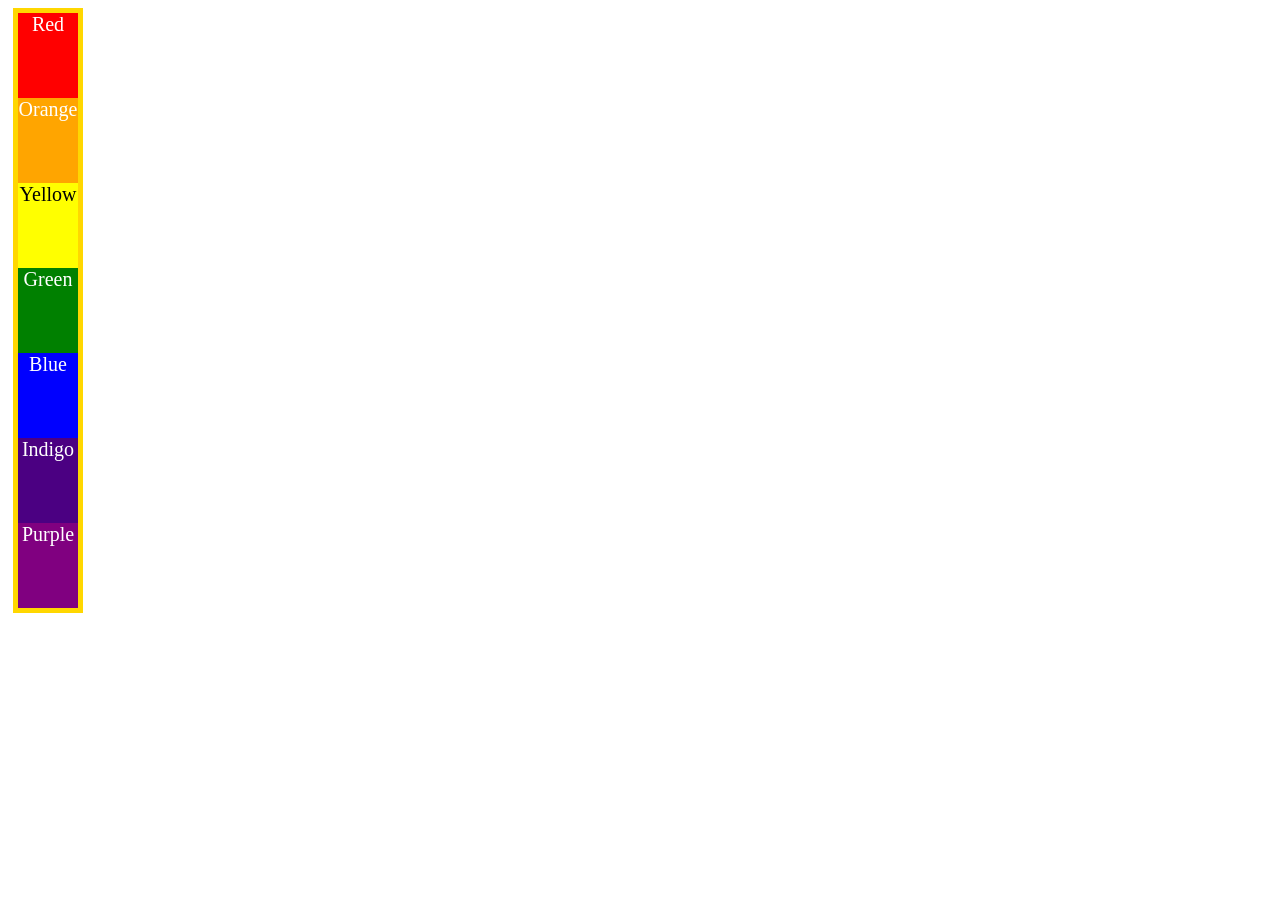
<file: flex direction/index.html>
<!DOCTYPE html>
<html lang="en">
<head>
    <meta charset="UTF-8">
    <meta name="viewport" content="width=device-width, initial-scale=1.0">
    <title>Flex direction</title>
    <style>
        .container {
            color: white;
            flex-direction: column;
            display: flex;
            font-size: 10px;
            text-align: center;
            margin: 5px;
            border: 5px solid gold;
            width: 60px;
            height: 595px;
        }
        .red{
            color: white;
            background-color: red;
            height: 200px;
            width: 100%;
            font-size: 20px;
        }
        .orange{
            color: white;
            background-color: orange;
            height: 200px;
            width: 100%;
            font-size: 20px;
        }
        .yellow{
            color: black;
            background-color: yellow;
            height: 200px;
            width: 100%;
            font-size: 20px;
        }
        .green{
            color: white;
            background-color: green;
            height: 200px;
            width: 100%;
            font-size: 20px;
        }
        .blue{
            color: white;
            background-color: blue;
            height: 200px;
            width: 100%;
            font-size: 20px;
        }
        .indigo{
            color: white;
            background-color: indigo;
            height: 200px;
            width: 100%;
            font-size: 20px;    
        }
        .purple{
            color: white;
            background-color: purple;
            height: 200px;
            width: 100%;
            font-size: 20px;
        }
    </style>
</head>
<body>
    <div class="container">
        <div class="red">Red</div>
        <div class="orange">Orange</div>
        <div class="yellow">Yellow</div>
        <div class="green">Green</div>
        <div class="blue">Blue</div>
        <div class="indigo">Indigo</div>
        <div class="purple">Purple</div>
    </div>
</body>
</html>
</file>
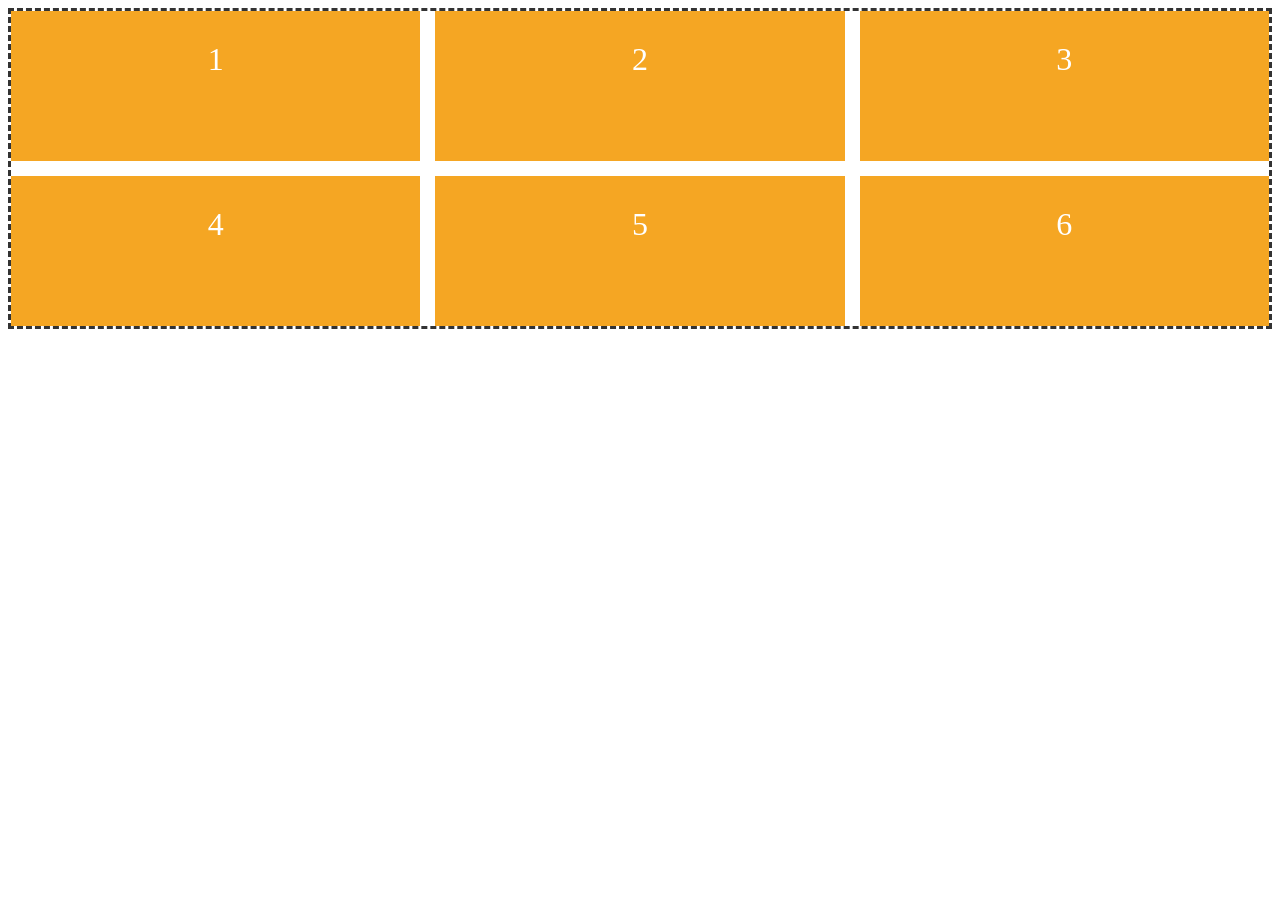
<file: grid-CSS/index.html>
<!DOCTYPE html>
<html lang="en">
<head>
    <meta charset="UTF-8">
    <meta name="viewport" content="width=device-width, initial-scale=1.0">
    <title>Grid-CSS</title>
    <link rel="stylesheet" href="style.css">
</head>
<body>
    <div class="galeria">
        <div class="foto">1</div>
        <div class="foto">2</div>
        <div class="foto">3</div>
        <div class="foto">4</div>
        <div class="foto">5</div>
        <div class="foto">6</div>
    </div>
</body>
</html>
</file>
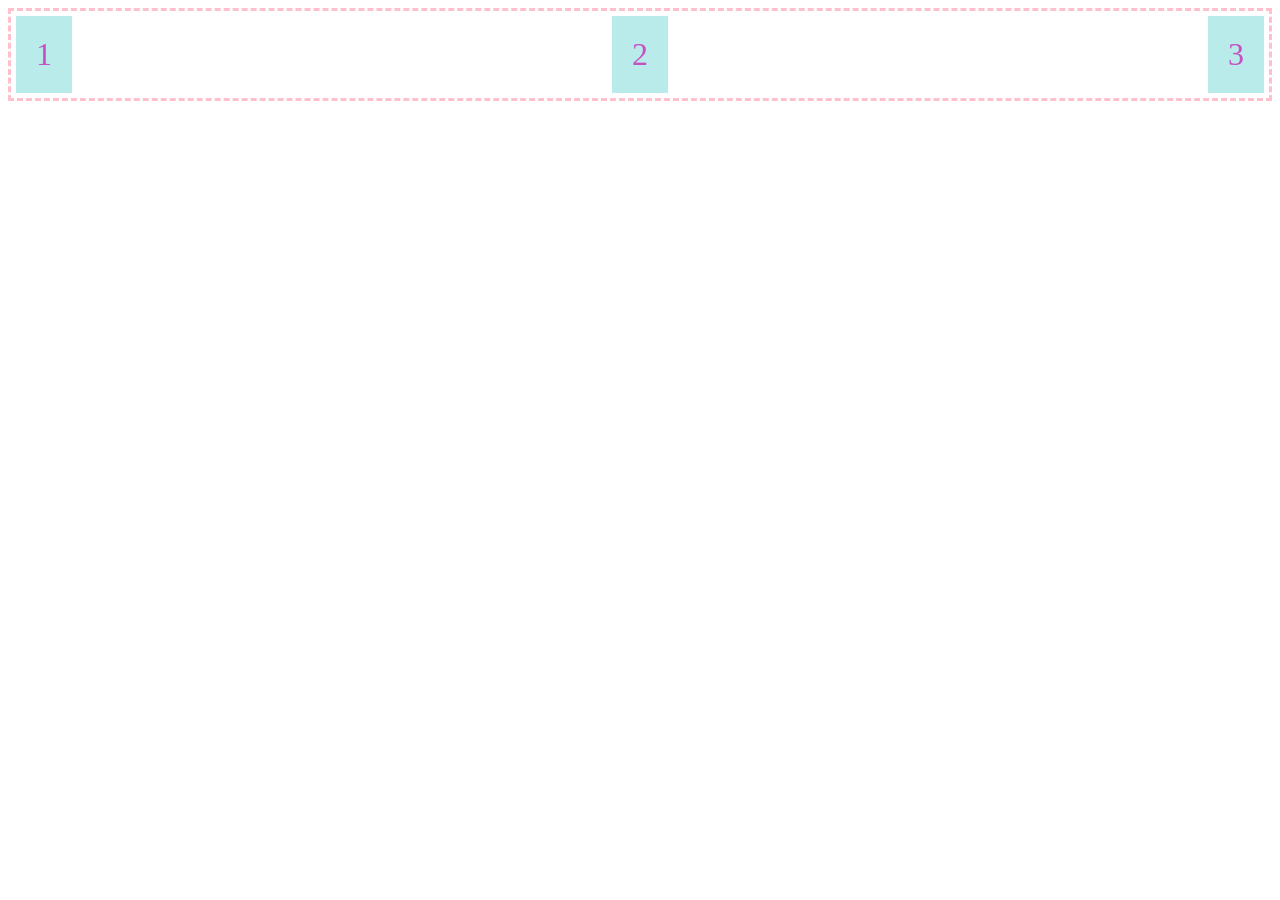
<file: revisao-flexbox/index.html>
<!DOCTYPE html>
<html lang="en">
<head>
    <meta charset="UTF-8">
    <meta name="viewport" content="width=device-width, initial-scale=1.0">
    <title>Revisão-flexbox</title>
    <link rel="stylesheet" href="style.css">
</head>
<body>
    <div class="container">
        <div class="caixa">1</div>
        <div class="caixa">2</div>
        <div class="caixa">3</div>
    </div>
</body>
</html>
</file>
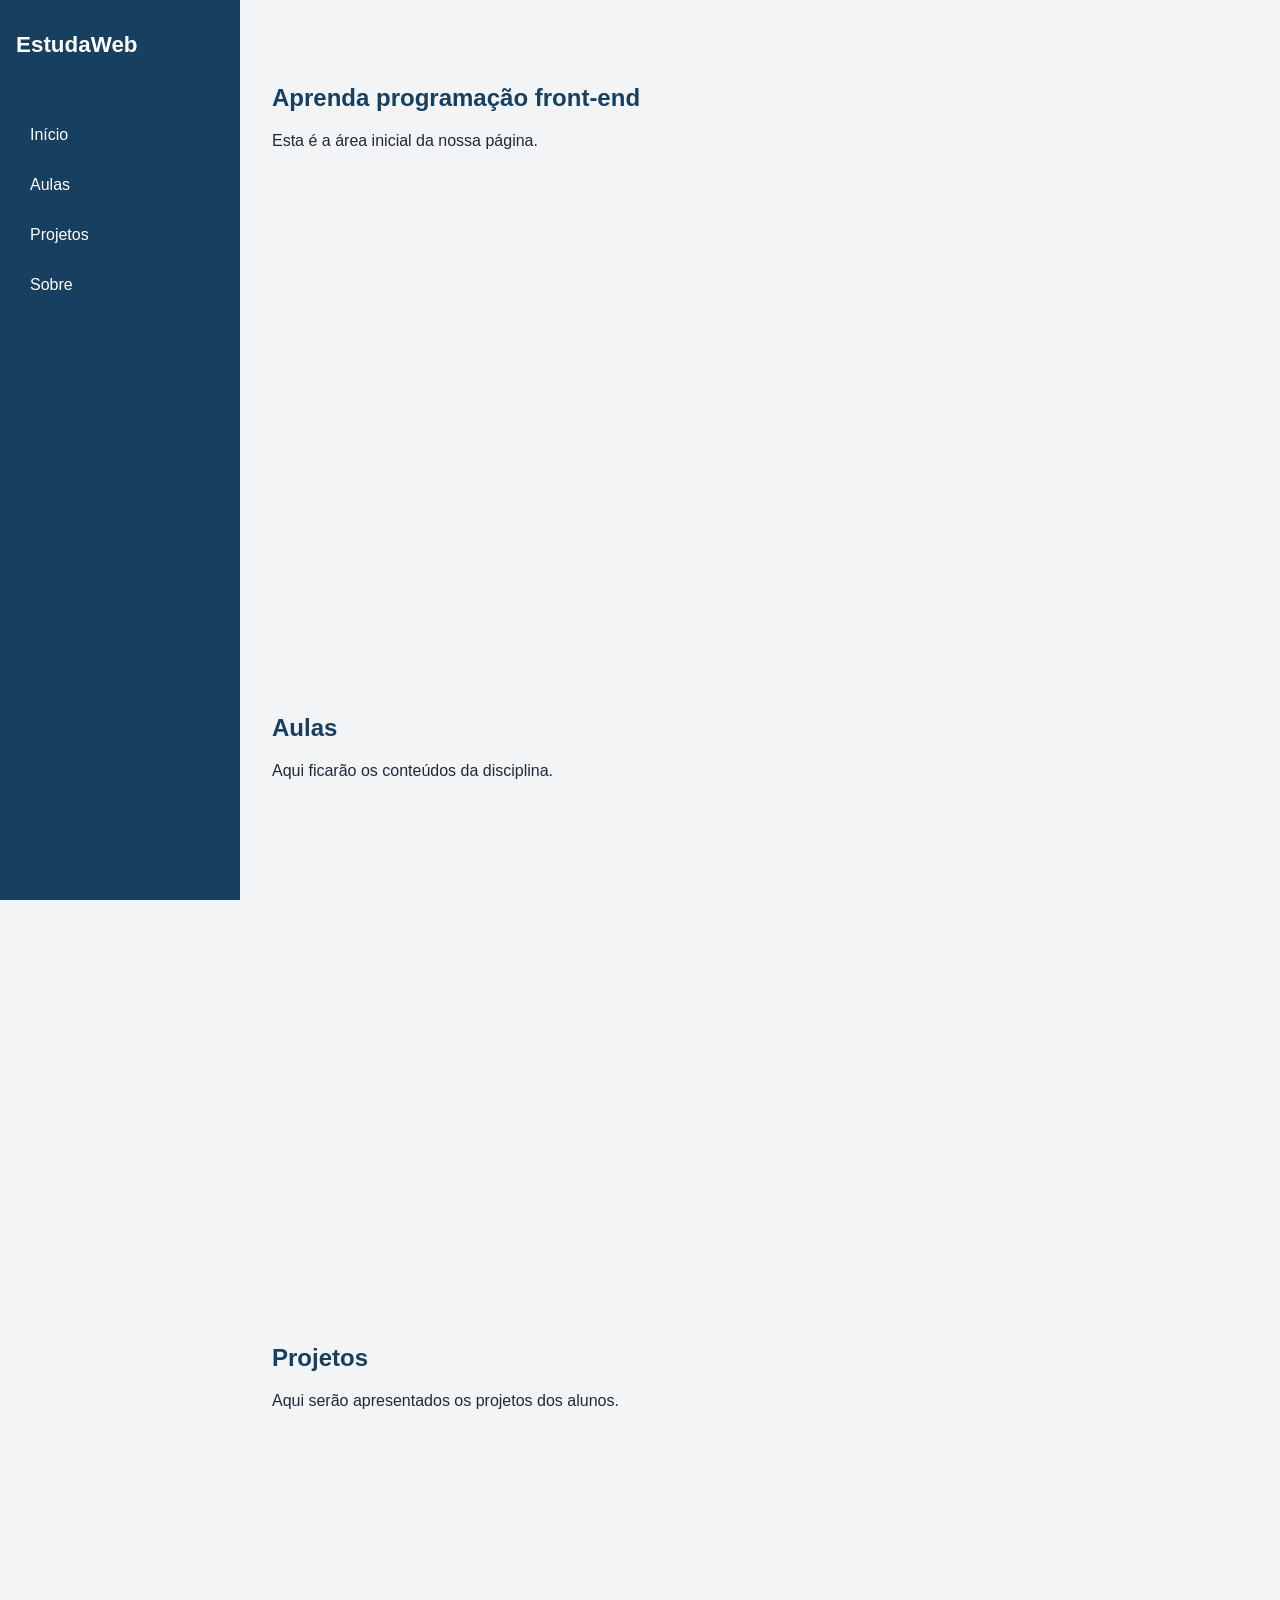
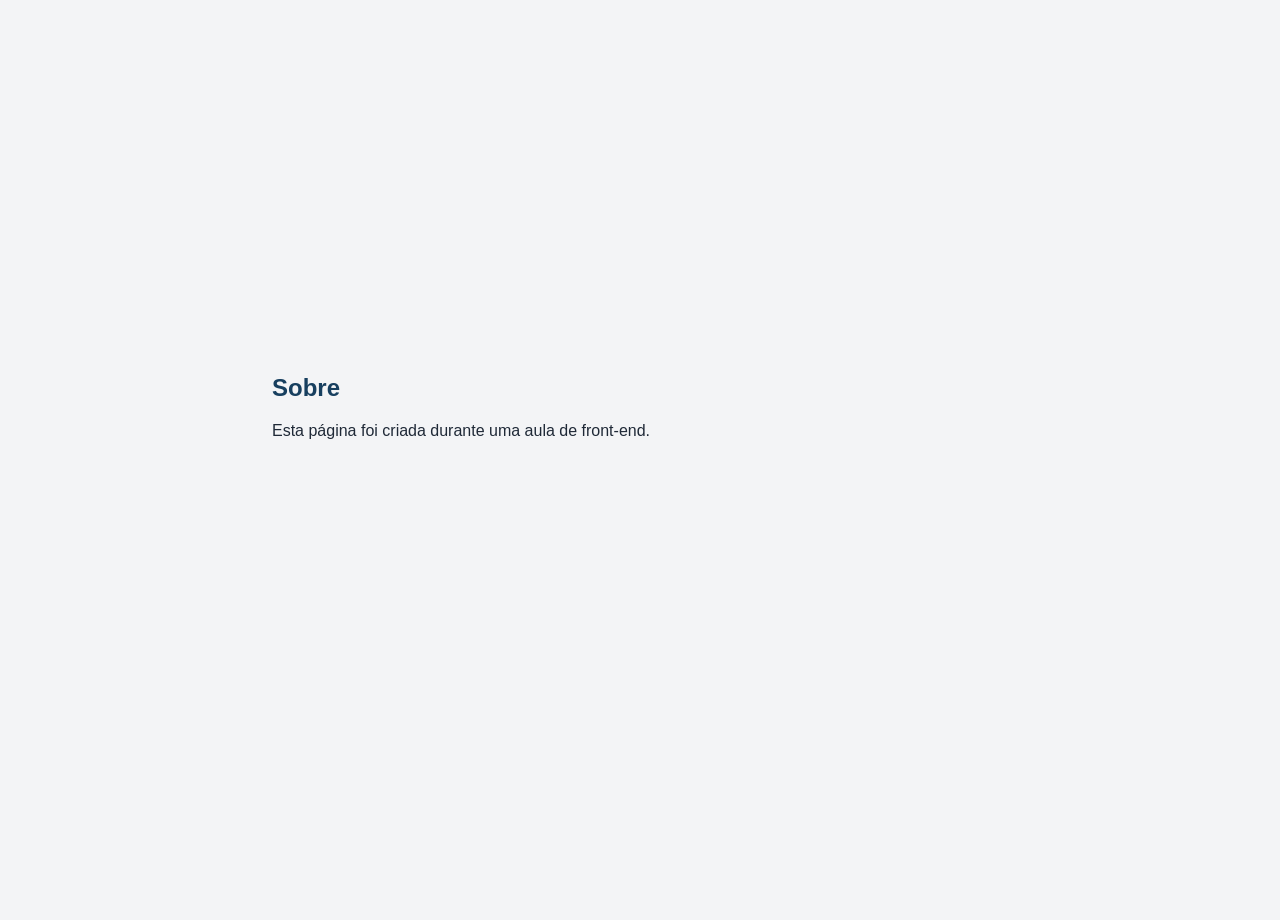
<file: projeto_menu/menu-lateral.html>
<!doctype html>
<html lang="pt-PT">
  <head>
    <meta charset="UTF-8" />
    <meta name="viewport" content="width=device-width, initial-scale=1.0" />
    <title>Menu de navegação</title>
    <link rel="stylesheet" href="style.css" />
    <style>
      * {
    box-sizing: border-box;
}
html{
    scroll-behavior: smooth;
}
body {
    margin: 0;
    font-family: Arial, sans-serif;
    color: #1f2937;
    background-color: #f3f4f6;
}
.cabecalho {
    position: fixed;
    top: 0;
    left: 0;
    width: 240px;
    height: 100vh;
    padding: 32px 16px;
    background-color: #173f5f;
    color: white;}
    .logo{
        display: inline-block;
        margin-bottom: 24px;
        color: white;
    /* "Reutilizar código não significa nunca alterar nada. A estrutura continua a mesma, mas 
    podemos ajustar o espaçamento e o tamanho da área clicável para que o
    menu lateral fique confortável de usar." */
    font-size: 1.4rem;
    font-weight: bold;
    text-decoration: none;
}
.navegacao ul {
display: flex;
flex-direction: column;
gap: 8px;
margin: 32px 0 0;
padding: 0;
list-style: none;
}
.navegacao a {
    display: block;
    padding: 12px 14px;
    border-radius: 6px;
    color: white;
    text-decoration: none;
    transition: background-color 0.2s ease;
}
.navegacao a:hover {
    background-color: #2f80a8;
}
main{
    margin-left: 240px;
}
.secao {
    min-height: 70vh;
    padding: 64px 32px;

}
.secao h1, 
.secao h2 {
    color: #173f5f;
}
    </style>
  </head>
  <body>
    <header class="cabecalho">
      <a class="logo" href="#inicio">EstudaWeb</a>
      <nav class="navegacao" aria-label="Navegação principal">
        <ul>
          <li><a href="#inicio">Início</a></li>
          <li><a href="#aulas">Aulas</a></li>
          <li><a href="#projetos">Projetos</a></li>
          <li><a href="#sobre">Sobre</a></li>
        </ul>
      </nav>
    </header>
    <main>
      <section id="inicio" class="secao">
        <h1>Aprenda programação front-end</h1>
        <p>Esta é a área inicial da nossa página.</p>
      </section>
      <section id="aulas" class="secao">
        <h2>Aulas</h2>
        <p>Aqui ficarão os conteúdos da disciplina.</p>
      </section>
      <section id="projetos" class="secao">
        <h2>Projetos</h2>
        <p>Aqui serão apresentados os projetos dos alunos.</p>
      </section>
      <section id="sobre" class="secao">
        <h2>Sobre</h2>
        <p>Esta página foi criada durante uma aula de front-end.</p>
      </section>
    </main>
  </body>
</html>
</file>
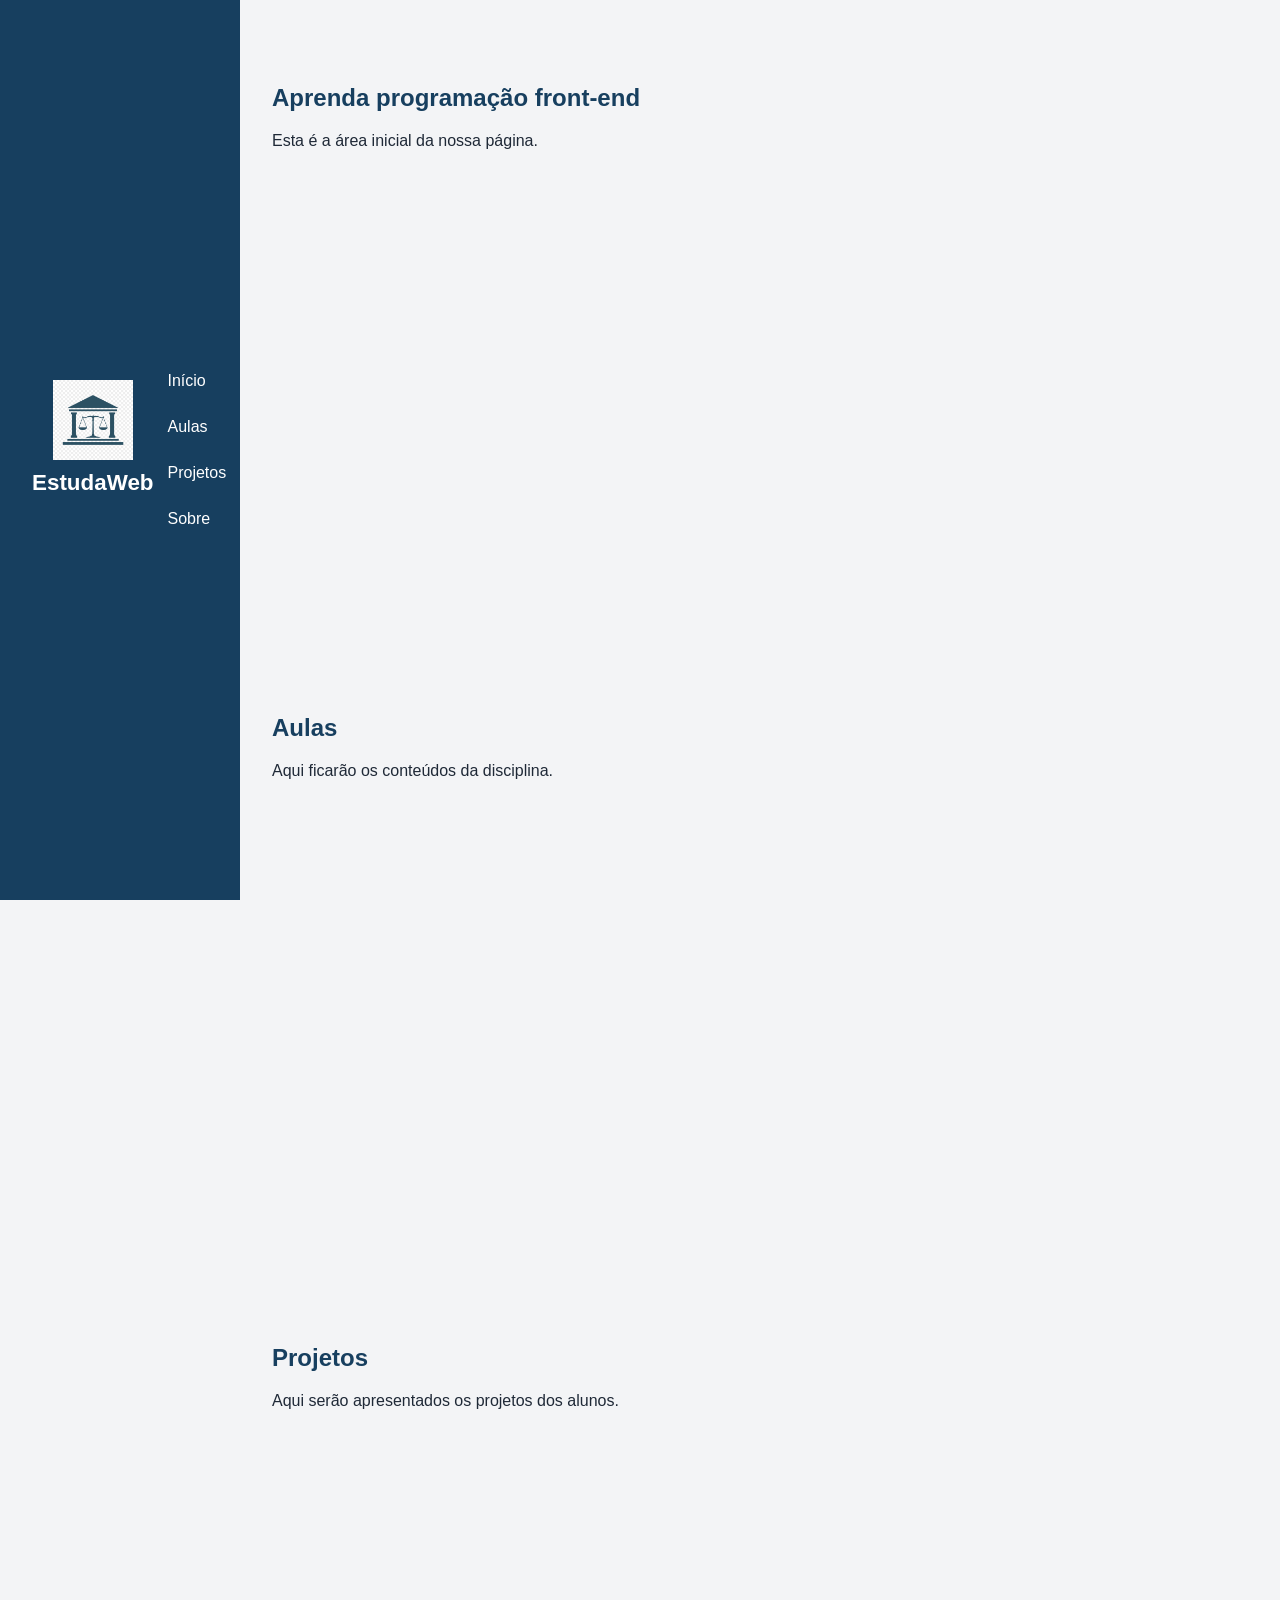
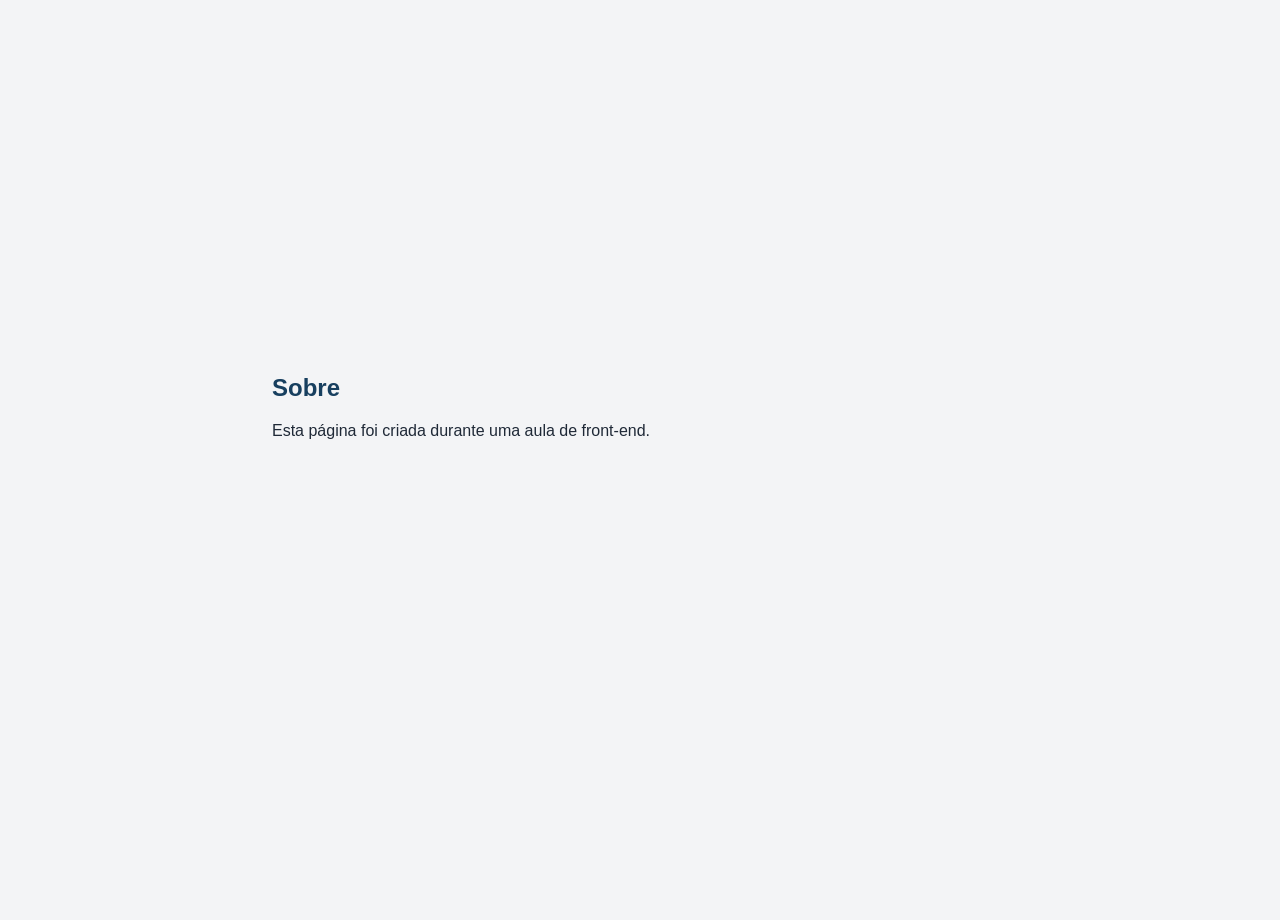
<file: projeto_menu/menu-superior.html>
<!doctype html>
<html lang="pt-PT">
  <head>
    <meta charset="UTF-8" />
    <meta name="viewport" content="width=device-width, initial-scale=1.0" />
    <title>Menu de navegação</title>
    <link rel="stylesheet" href="style.css" />
    <style>
      * {
    box-sizing: border-box;
}
/* "O teto do link é pequeno, mas a área clicável pode ser maior. Issoo é importante 
porque a pessoa não precisa acertar exatamente as letras. O padding cria
essa área de conforto."*/
html {
    scroll-behavior: smooth;
}
body{
    margin: 0;
    font-family: Arial, sans-serif;
    color: #1f2937;
    background-color: #f3f4f6;
}
.cabecalho {
    display: flex;
    align-items: center;
    justify-content: space-between;
    padding: 16px 32px;
    background-color: #173f5f;
    color: white;
}
.logo {
    color: white;
    font-size: 1.4rem;
    font-weight: bold;
    text-decoration: none;
}
.imagem-logo {
    display: flex;
    flex-direction: column;
    align-items: center;
    gap: 10px;
}
.navegacao ul {
    display: flex;
    gap: 8px;
    margin: 0;
    padding: 0;
    list-style: none;
}
.navegacao a {
    display: block;
    padding: 10px 14px;
    border-radius: 6px;
    color: white;
    text-decoration: none;
    transition: background-color 0.2s ease;
} 
.navegacao a:hover {
    background-color: #2f80a8;
}
.secao{
    min-height: 70vh;
    padding: 64px 32px;
}
.secao h1,
.secao h2 {
    color: #173f5f;
}
    </style>
     
  </head>
  <body>
    <header class="cabecalho">
      <div class="imagem-logo">
        <img src="logo.png" alt="" width="80px">
        <a class="logo" href="#inicio">EstudaWeb</a>
      </div>
      <nav class="navegacao" aria-label="Navegação principal">
        <ul>
          <li><a href="#inicio">Início</a></li>
          <li><a href="#aulas">Aulas</a></li>
          <li><a href="#projetos">Projetos</a></li>
          <li><a href="#sobre">Sobre</a></li>
        </ul>
      </nav>
    </header>
    <main>
      <section id="inicio" class="secao">
        <h1>Aprenda programação front-end</h1>
        <p>Esta é a área inicial da nossa página.</p>
      </section>
      <section id="aulas" class="secao">
        <h2>Aulas</h2>
        <p>Aqui ficarão os conteúdos da disciplina.</p>
      </section>
      <section id="projetos" class="secao">
        <h2>Projetos</h2>
        <p>Aqui serão apresentados os projetos dos alunos.</p>
      </section>
      <section id="sobre" class="secao">
        <h2>Sobre</h2>
        <p>Esta página foi criada durante uma aula de front-end.</p>
      </section>
    </main>
  </body>
</html>
</file>
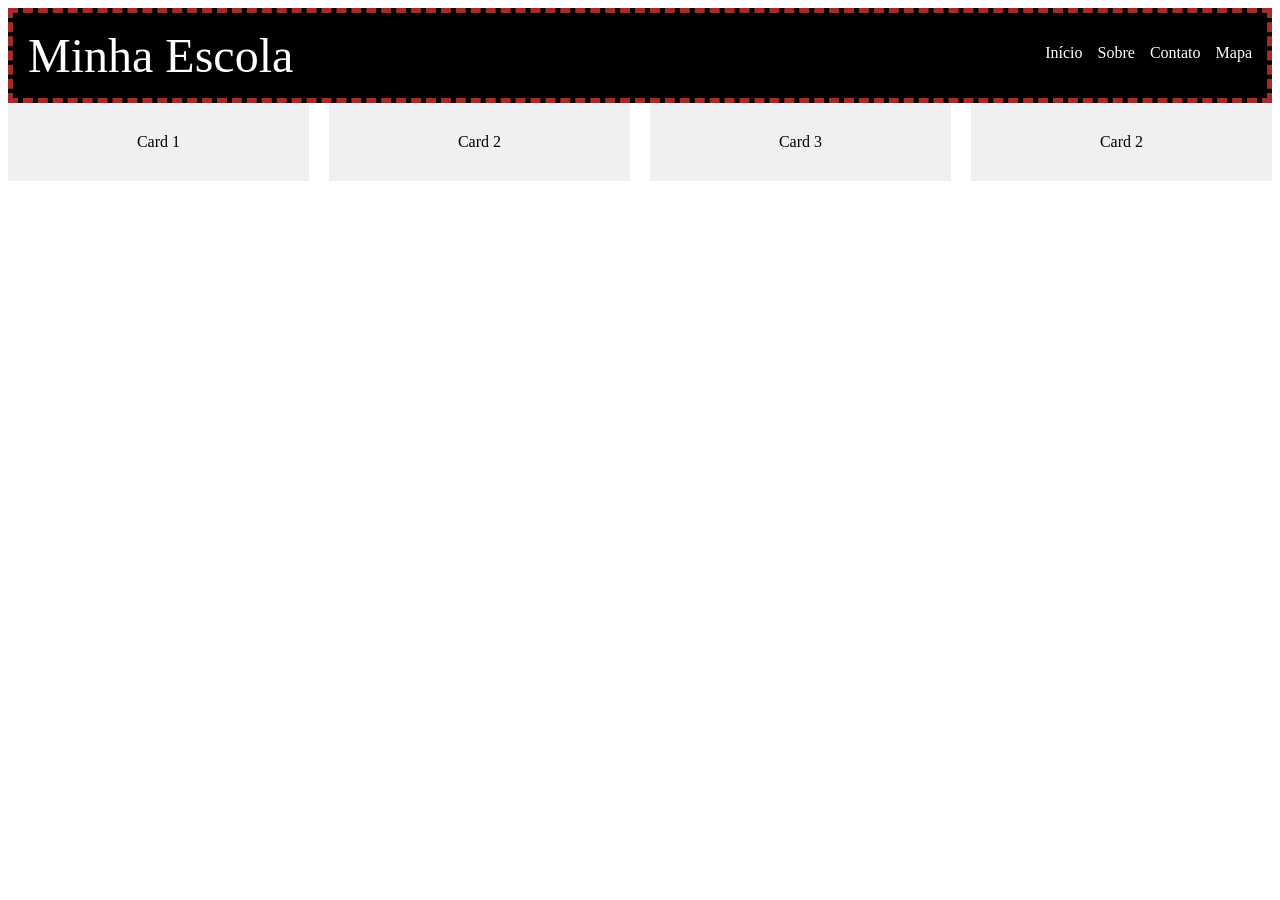
<file: revisao-flexbox/exercicios/exercicio01.html>
<!DOCTYPE html>
<html lang="en">
<head>
    <meta charset="UTF-8">
    <meta name="viewport" content="width=device-width, initial-scale=1.0">
    <title>Exercicio 01</title>
    <link rel="stylesheet" href="style.css">
    
</head>
<body>
    <nav class="navbar">
        <div class="logo"> Minha Escola </div>
        <ul class="menu">
            <li >Início</li>
            <li>Sobre</li>
            <li>Contato</li>
            <li>Mapa</li>
        </ul>
    </nav>
 <div class="cards">
    <div class="card">Card 1</div>
    <div class="card">Card 2</div>
    <div class="card">Card 3</div>
    <div class="card">Card 2</div>
    
 </div>
</html>
</file>
<file: grid-CSS/style.css>
.galeria{
    display: grid;
    grid-template-columns: repeat(3, 1fr);
    grid-template-rows: 150px 150px;
    gap: 15px;
    border: 3px dashed #333;

}

.foto{
  background-color: #f5a623;
  color: white;
  font-size: 2rem;
  padding: 30px;
text-align: center;


}
</file>
<file: revisao-flexbox/style.css>
.container{
    display: flex;
    flex-direction: row;
    justify-content: space-between;
    border: 3px dashed pink;
    align-items: center;
    gap: 10px;

}

.caixa{
background-color: rgb(186, 235, 235);
color: rgb(196, 82, 196);
font-size: 2rem;
padding: 20px;
margin: 5px;

}
</file>
<file: projeto_menu/style.css>
* {
    box-sizing: border-box;
}
html{
    scroll-behavior: smooth;
}
body {
    margin: 0;
    font-family: Arial, sans-serif;
    color: #1f2937;
    background-color: #f3f4f6;
}
.cabecalho {
    position: fixed;
    top: 0;
    left: 0;
    width: 240px;
    height: 100vh;
    padding: 32px 16px;
    background-color: #173f5f;
    color: white;}
    .logo{
        display: inline-block;
        margin-bottom: 24px;
        color: white;
    /* "Reutilizar código não significa nunca alterar nada. A estrutura continua a mesma, mas 
    podemos ajustar o espaçamento e o tamanho da área clicável para que o
    menu lateral fique confortável de usar." */
    font-size: 1.4rem;
    font-weight: bold;
    text-decoration: none;
}
.navegacao ul {
display: flex;
flex-direction: column;
gap: 8px;
margin: 32px 0 0;
padding: 0;
list-style: none;
}
.navegacao a {
    display: block;
    padding: 12px 14px;
    border-radius: 6px;
    color: white;
    text-decoration: none;
    transition: background-color 0.2s ease;
}
.navegacao a:hover {
    background-color: #2f80a8;
}
main{
    margin-left: 240px;
}
.secao {
    min-height: 70vh;
    padding: 64px 32px;

}
.secao h1, 
.secao h2 {
    color: #173f5f;
}
</file>
<file: revisao-flexbox/exercicios/style.css>
.navbar{
display: flex;
flex-direction: row;
justify-content: space-between;
background-color: black;
padding: 15px;
border: 5px dashed brown;

}
.menu{
    
    list-style: none;
    gap: 15px;
    color: white;
    justify-content: space-between;
    display: flex;

}
.logo{
   font-size: 3rem;
    color: white;

}
.cards{
display: flex;
gap: 20px;
flex-wrap: wrap;
}
.card{
    background-color: #f0f0f0;
    padding: 30px;
    flex: 1 1 200px;
    text-align: center;
    
}
</file>
